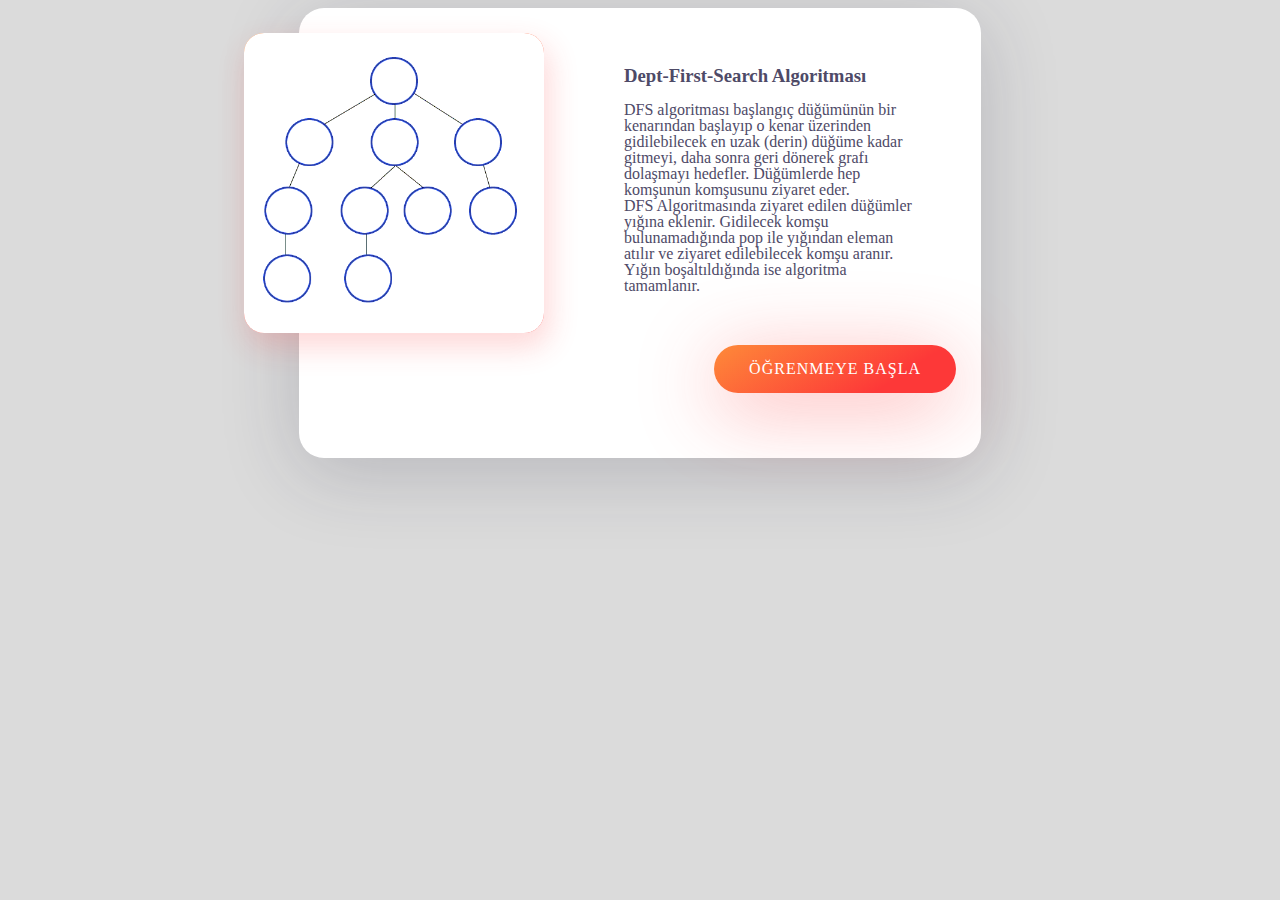
<file: index.html>
<!DOCTYPE html>
<html>

<head>
    <title></title>
    <link rel="stylesheet" type="text/css" href="./view/DFSview.css">
   
    

</head>

<body>
    <div class="blog-slider">
        <img class="DFSgif" src="./img/Depth-First-Search.gif" />        
        <div class="blog-slider-text">
            <br />
            <h3>Dept-First-Search Algoritması</h3>
            DFS algoritması  başlangıç düğümünün bir kenarından başlayıp o kenar üzerinden gidilebilecek en uzak (derin) düğüme kadar
            gitmeyi, daha sonra geri dönerek grafı dolaşmayı
            hedefler.
            Düğümlerde hep komşunun komşusunu ziyaret eder. <br />
            DFS Algoritmasında ziyaret edilen düğümler yığına eklenir.
            Gidilecek komşu bulunamadığında pop ile yığından eleman atılır ve ziyaret edilebilecek komşu aranır.
            Yığın boşaltıldığında ise algoritma tamamlanır.
        </div>

        <a href="dfs.html" class="blog-slider-button">ÖĞRENMEYE BAŞLA</a>
    </div>

</body>

</html>
</file>
<file: view/DFSview.css>
body{
background-color: #dbdbdb;
}
.blog-slider {
    width: 50%;
    position: relative;
    max-width: 800px;
    margin: auto;
    background: #fff;
    box-shadow: 0px 14px 80px rgba(34, 35, 58, 0.2);
    padding: 25px;
    border-radius: 25px;
    height: 400px;
  transition: all .3s;
  
  
}

.DFSgif {
    width: 100%;
  height: 100%;
  object-fit: cover;
    display: block;
    border-radius: 20px;
  transition: all .3s;
  width: 300px;
  flex-shrink: 0;
  height: 300px;
  background-image: linear-gradient(147deg, #fe8a39 0%, #fd3838 74%);
  box-shadow: 4px 13px 30px 1px rgba(252, 56, 56, 0.2);
  border-radius: 20px;
  transform: translateX(-80px);
 float: left;
  overflow: hidden;
  
 
  }
.DFSimg{
   
  object-fit: cover;
 display: block;
  width: 300px;
  flex-shrink: 0;
  float: right;
  object-fit: scale-down;
  
}
.blog-slider-text{
    color: #4e4a67;    
    line-height: 1em;
    
    display: inline-block;
    height: 200px;
    width: 300px;

   
}

.blog-slider-button{
    margin: 50px;
    margin-right: 0px;
    display: inline-flex;
    background-image: linear-gradient(147deg, #fe8a39 0%, #fd3838 74%);
    padding: 15px 35px;
    border-radius: 50px;
    color: #fff;
    box-shadow: 0px 14px 80px rgba(252, 56, 56, 0.4);
    text-decoration: none;
    font-weight: 500;
        justify-content: center;
    text-align: center;
    letter-spacing: 1px;
    float: right;
    @media screen and (max-width: 576px) {
      width: 100%;
    }
}
</file>
